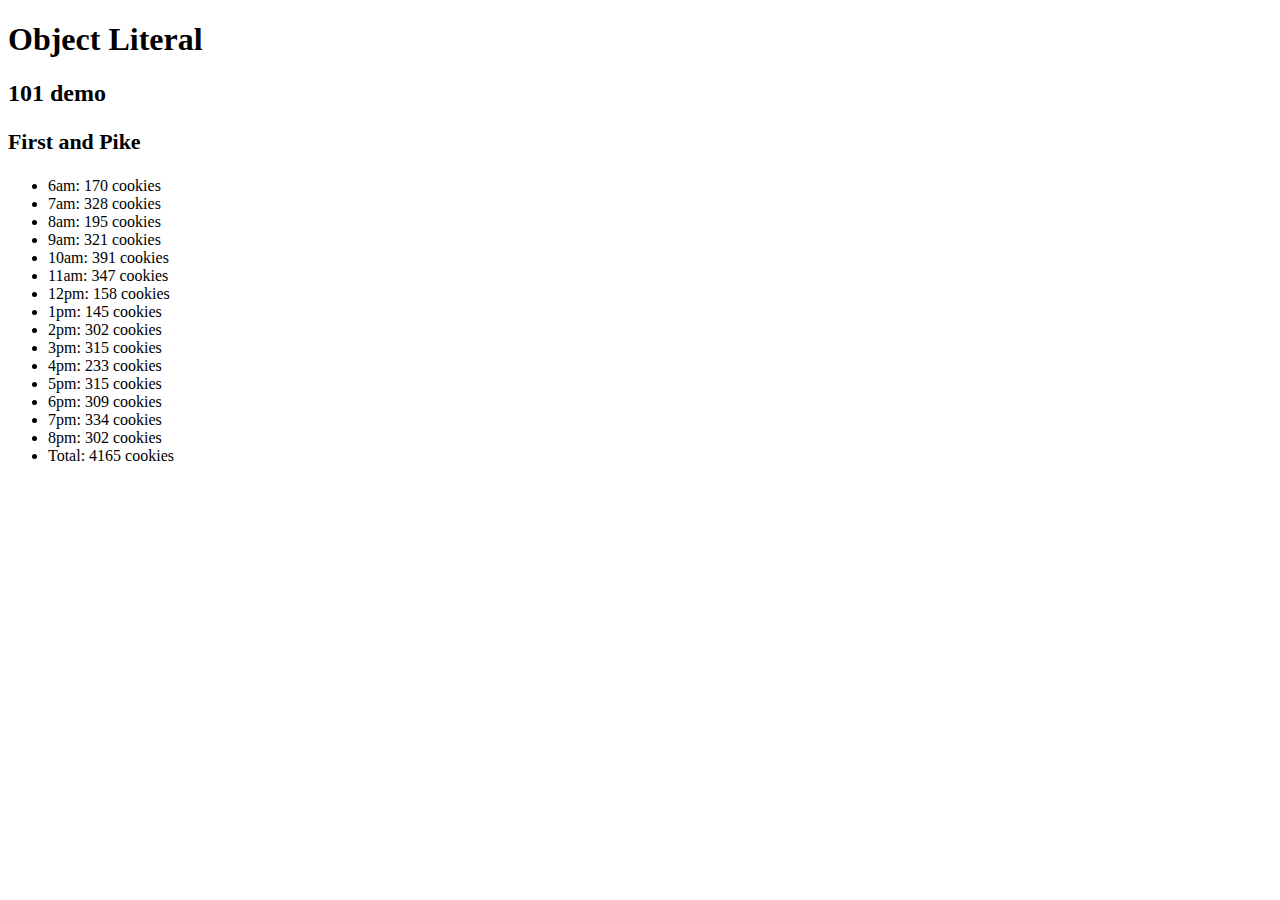
<file: index.html>
<!DOCTYPE html>
<html>
  <head>
    <title>Object Literal</title>
  </head>
  <body>
    <h1>Object Literal</h1>
    <h2>101 demo</h2>
    <div>
    <h3 id="fandp"></h3>
      <ul id="firstandpike"></ul>
  </div>
  <script src="app.js" type="text/javascript"></script>
  </body>
</html>
</file>
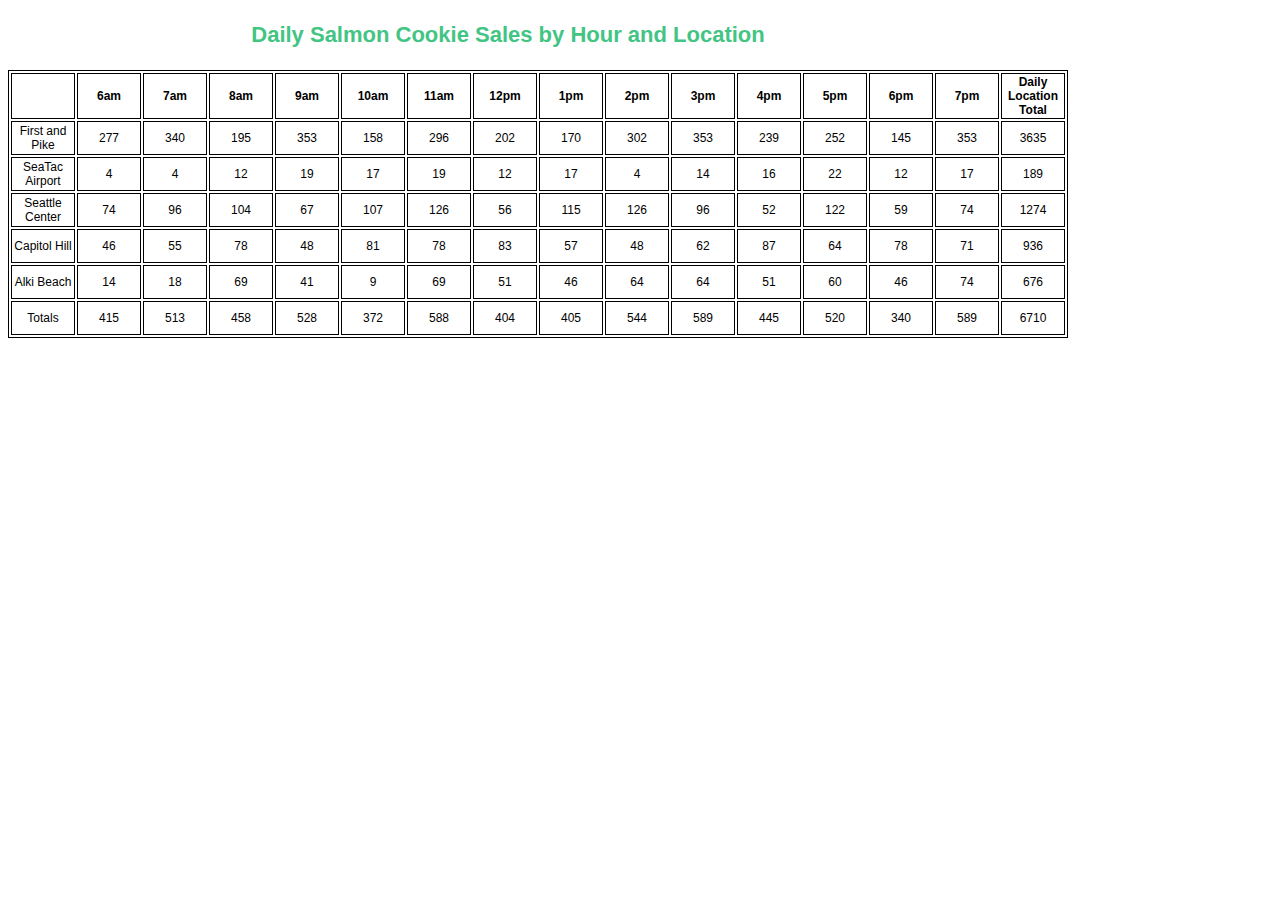
<file: constructory.html>
<!DOCTYPE html>
<html>

<head>
  <title>Salmon Cookies Sales Page</title>
  <link rel="stylesheet" href="style.css">
</head>
<body>
 <!-- notice that there is no longer a list here -->
  <h3>Daily Salmon Cookie Sales by Hour and Location</h3>
  <table id="cookiestands">
  </table>
  <script src="constructor.js"></script>
</body>
</html>
</file>
<file: style.css>
* {
  font-family: Helvetica;
  font-size: 12px;
}

h3 {
  font-size: 22px;
  text-align: center;
  width: 1000px;
  color: #42c583;
}

table {
  border: solid black 1px;
}


th {
  width: 60px;
  border: solid black 1px;
}

td {
  text-align: center;
  height: 30px;
  border: solid black 1px;
}
</file>
